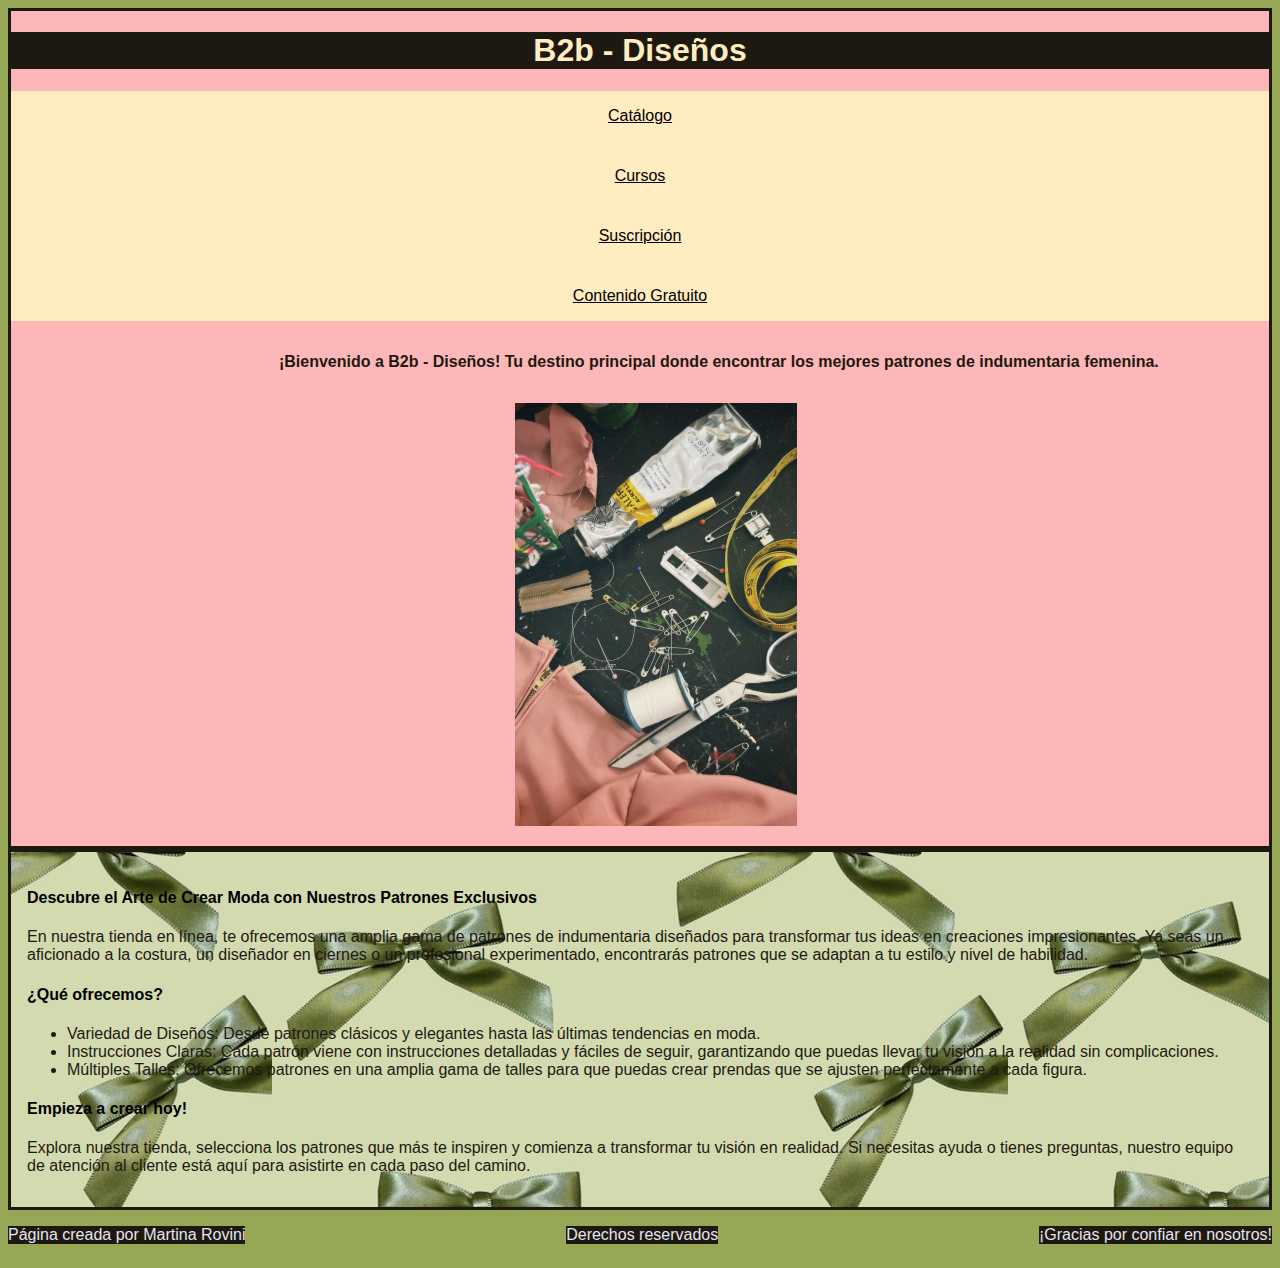
<file: index.html>
<!DOCTYPE html>
<html lang="en">
<head>
    <meta charset="UTF-8">
    <meta name="viewport" content="width=device-width, initial-scale=1.0">
    <title>Patrones de Indumentaria</title>
    <link rel="stylesheet" href="./css/style.css">
</head>
<body>
<header>
    <h1>B2b - Diseños</h1>
<nav>
  <ul class="contenedorul"> 
    <li><a href="catalogo.html" target="_blank" style="color: black;">Catálogo </a></li>
    <li><a href="cursos.html" target="_blank" style="color: black;">Cursos</a></li>
    <li><a href="formulario.html" target="_blank" style="color: black;">Suscripción</a></li>
    <li><a href="free.html" target="_blank" style="color: black;">Contenido Gratuito</a></li>
  </ul>
</nav>

<div class="divmadre">
  
  <div class="divsubtitle">
    <p class="pintro">¡Bienvenido a B2b - Diseños! Tu destino principal donde encontrar los mejores patrones de indumentaria femenina.</p>
  </div>
    
  <div class="divimg"><img src="img/imagen1.jpg"
    width="282"
    height="423"> 
  </div>

</div>
</header>
<main>
  <div class="mainbody">
    <div class="maintext">
        <h4>Descubre el Arte de Crear Moda con Nuestros Patrones Exclusivos</h4>
        <p class="parrafo1">En nuestra tienda en línea, te ofrecemos una amplia gama de patrones de indumentaria diseñados para transformar tus ideas en creaciones impresionantes. Ya seas un aficionado a la costura, un diseñador en ciernes o un profesional experimentado, encontrarás patrones que se adaptan a tu estilo y nivel de habilidad.</p>
        <h4>¿Qué ofrecemos?</h4>
        <ul class="barranav">
           <li>Variedad de Diseños: Desde patrones clásicos y elegantes hasta las últimas tendencias en moda.</li>
           <li>Instrucciones Claras: Cada patrón viene con instrucciones detalladas y fáciles de seguir, garantizando que puedas llevar tu visión a la realidad sin complicaciones.</li>
           <li>Múltiples Talles: Ofrecemos patrones en una amplia gama de talles para que puedas crear prendas que se ajusten perfectamente a cada figura.</li>
        </ul>
        <h4>Empieza a crear hoy!</h4>
        <p>Explora nuestra tienda, selecciona los patrones que más te inspiren y comienza a transformar tu visión en realidad. Si necesitas ayuda o tienes preguntas, nuestro equipo de atención al cliente está aquí para asistirte en cada paso del camino.</p>
    </div>
  </div>
</main>
<footer> 
  <p class="piedepag">Página creada por Martina Rovini</p>
  <p class="piedepag2">Derechos reservados</p>
  <p class="piedepag3">¡Gracias por confiar en nosotros!</p>
</footer>
</body>
</html>
</file>
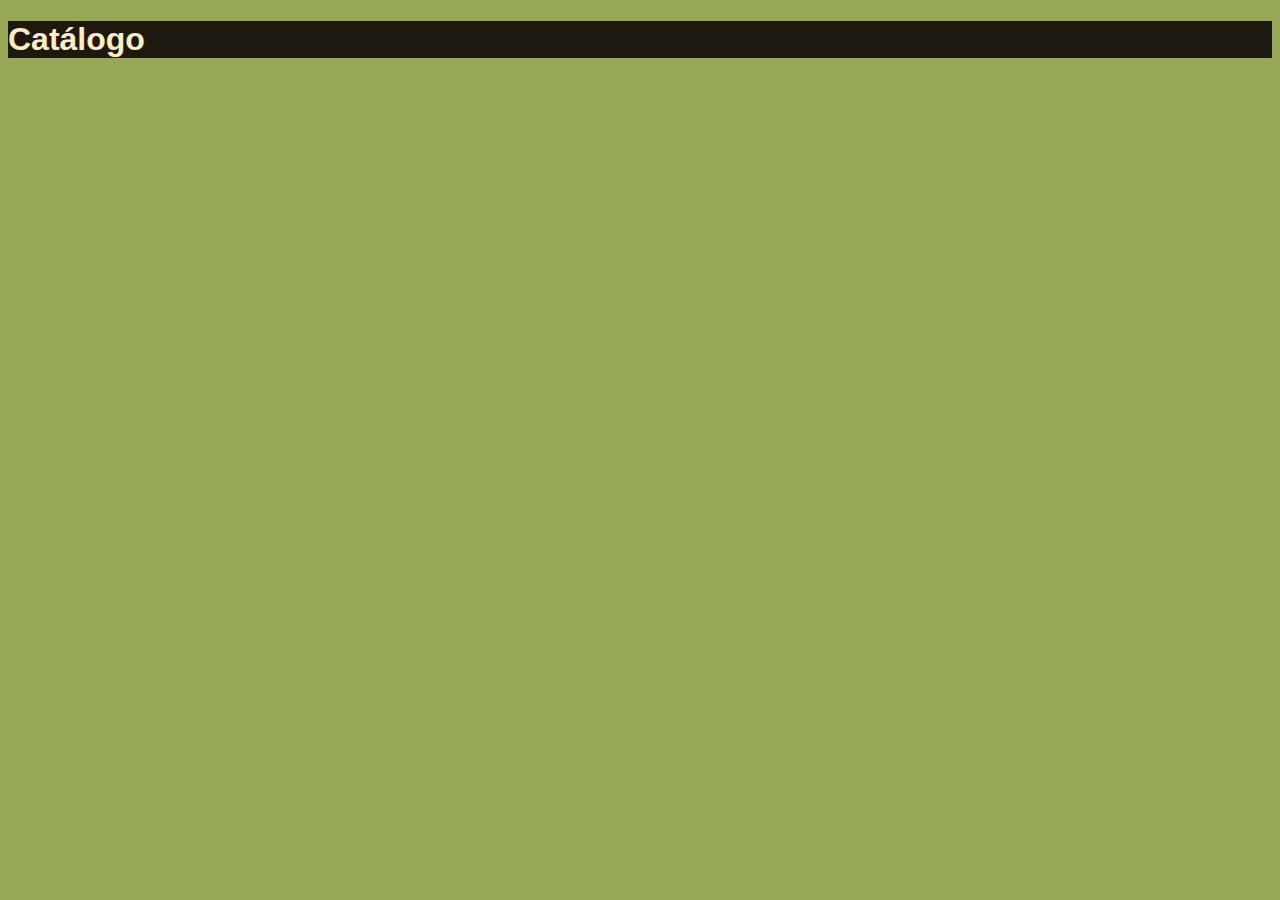
<file: catalogo.html>
<!DOCTYPE html>
<html lang="en">
<head>
    <meta charset="UTF-8">
    <meta name="viewport" content="width=device-width, initial-scale=1.0">
    <title>Catálogo</title>
    <link rel="stylesheet" href="./css/style.css">
</head>
<body>
    <h1>Catálogo</h1>
</body>
</html>
</file>
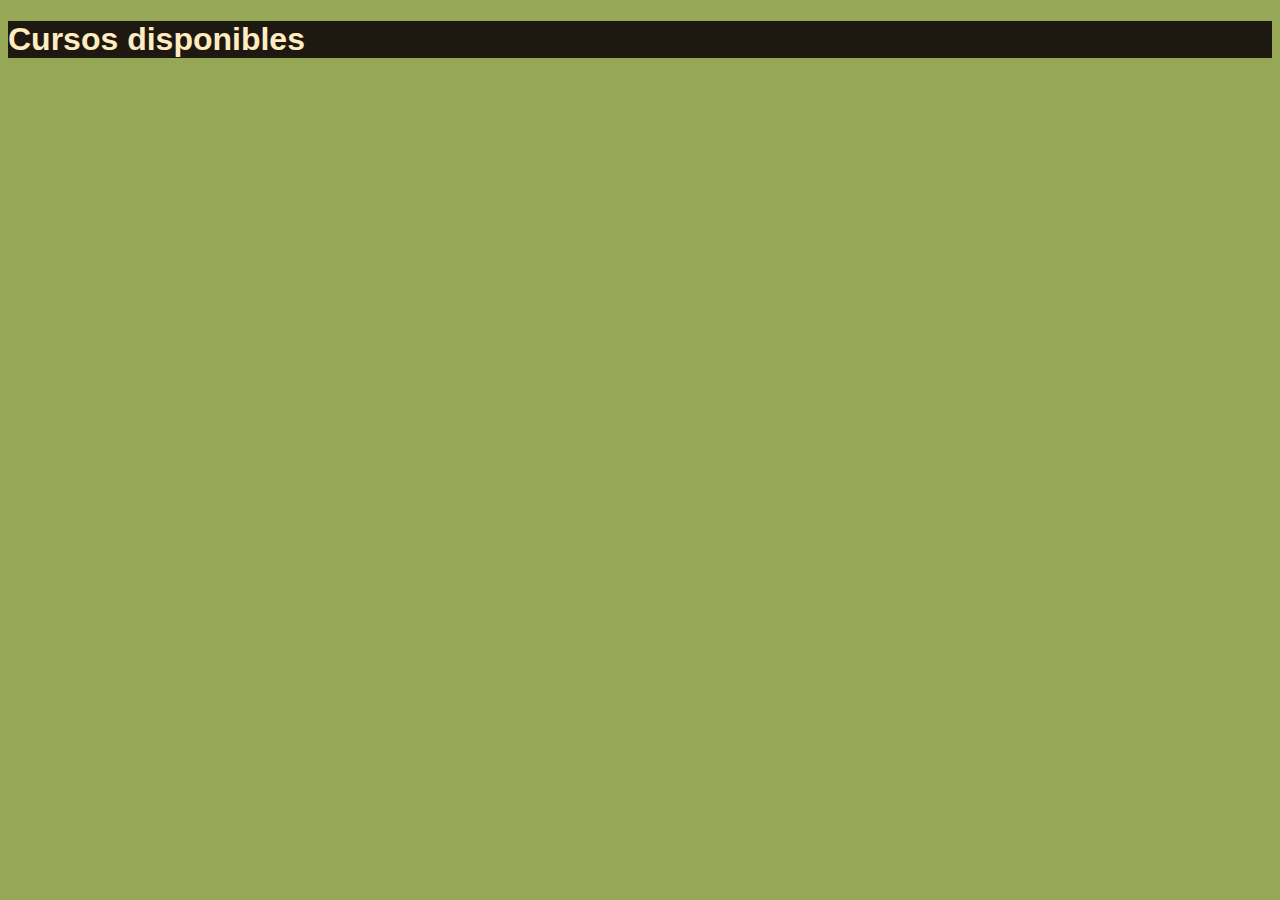
<file: cursos.html>
<!DOCTYPE html>
<html lang="en">
<head>
    <meta charset="UTF-8">
    <meta name="viewport" content="width=device-width, initial-scale=1.0">
    <title>Cursos</title>
    <link rel="stylesheet" href="./css/style.css">
</head>
<body>
    <h1>Cursos disponibles</h1>
</body>
</html>
</file>
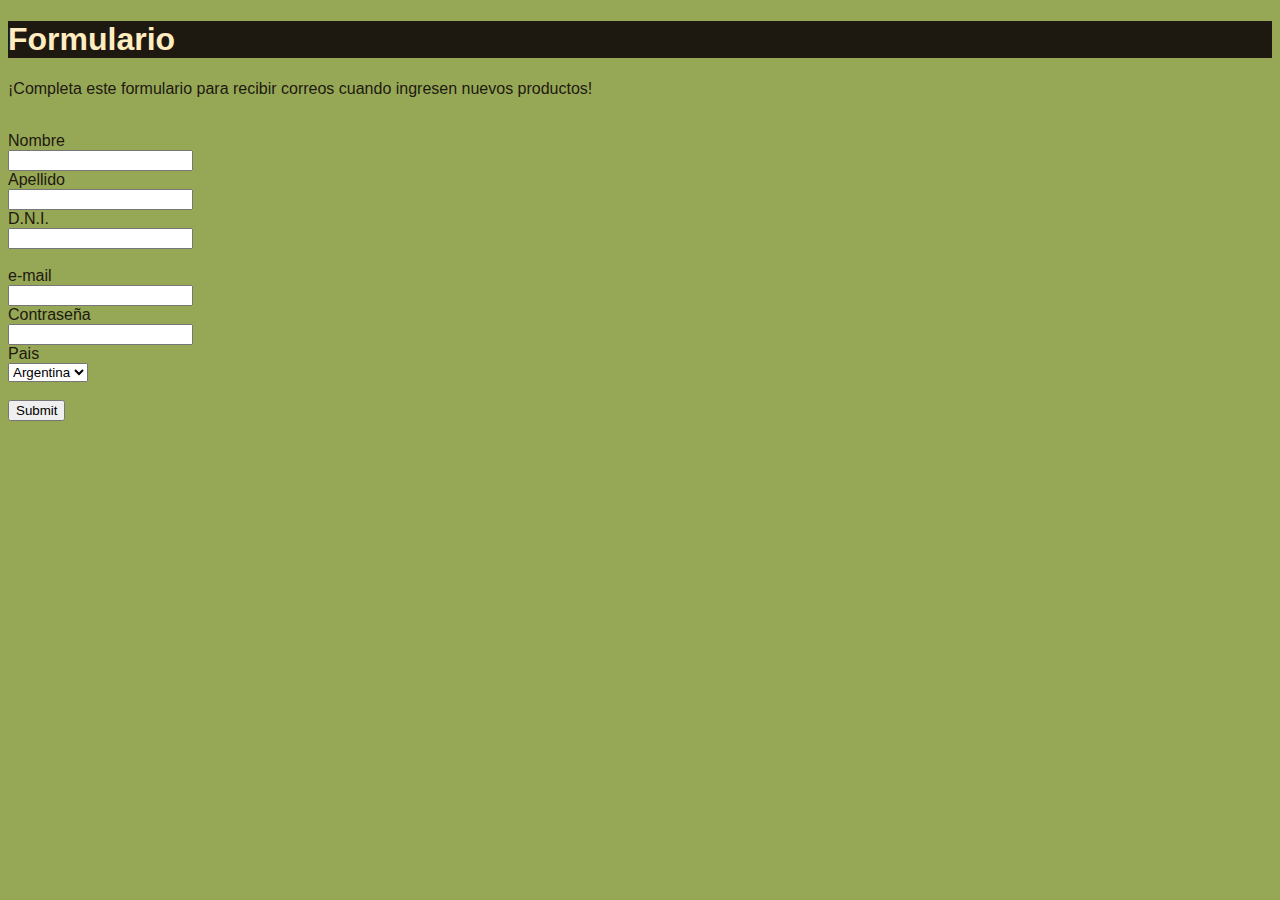
<file: formulario.html>
<!DOCTYPE html>
<html lang="en">
<head>
    <meta charset="UTF-8">
    <meta name="viewport" content="width=device-width, initial-scale=1.0">
    <title>Formulario</title>
    <link rel="stylesheet" href="./css/style.css">
</head>
<body>
    <h1>Formulario</h1>
    <p>¡Completa este formulario para recibir correos cuando ingresen nuevos productos!</p>
    <form action="" method="post"> <br>
<label for="nombre">Nombre</label> <br>
<input type="text" name="nombre"> <br>
<label for="apellido">Apellido</label> <br>
<input type="text" name="apellido"> <br>
<label for="dni">D.N.I.</label> <br>
<input type="number" name="dni"> <br> <br>
<label for="email">e-mail</label> <br>
<input type="email" name="email"> <br>
<label for="contraseña">Contraseña</label> <br>
<input type="password" name="contraseña"> <br>
<label for="pais">Pais</label> <br>
<select name="" id="">
    <option value="arg">Argentina</option>
    <option value="brasil">Brasil</option>
    <option value="chile">Chile</option>
    <option value="uru">Uruguay</option>
</select> <br> <br>
<input type="submit">
    </form>
</body>
</html>
</file>
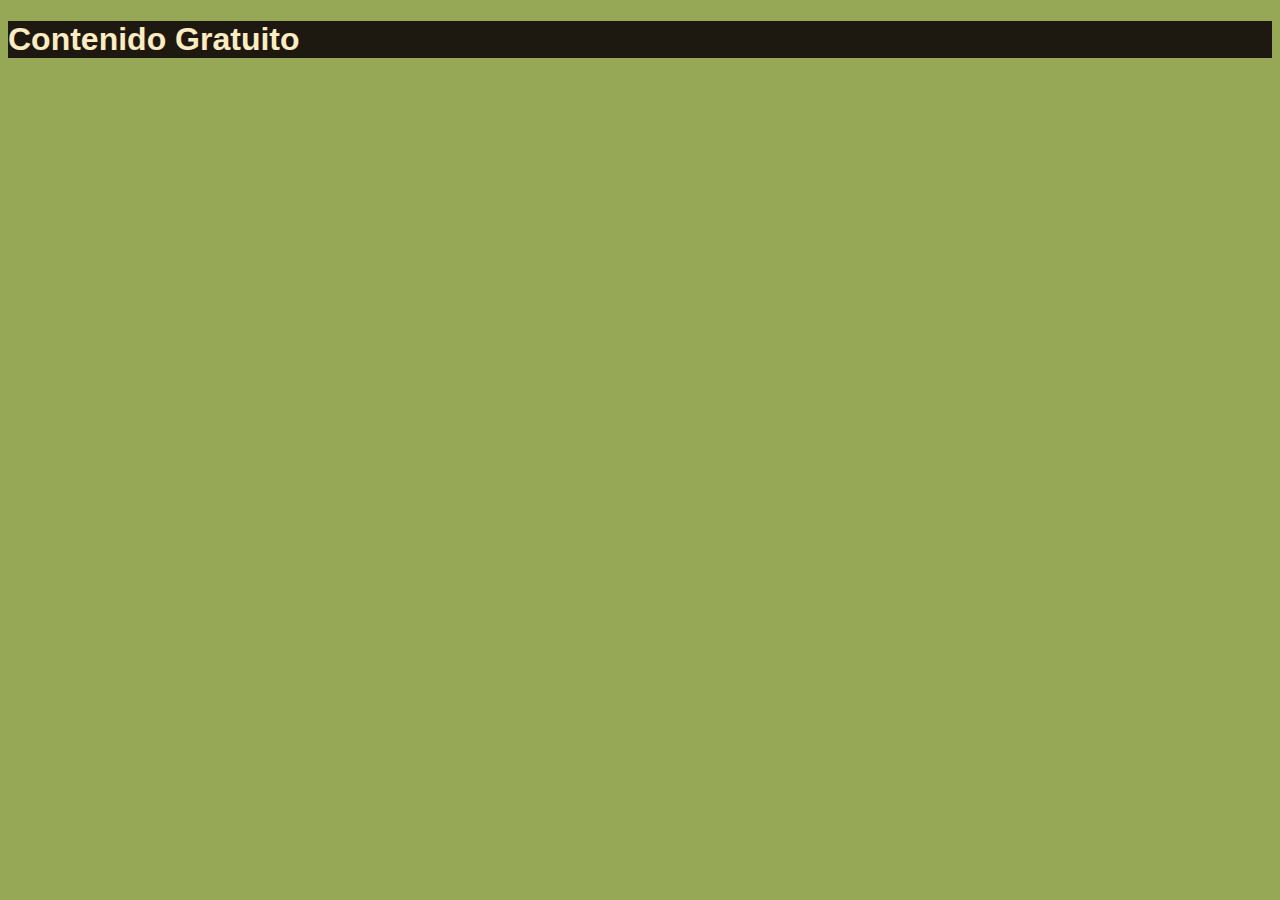
<file: free.html>
<!DOCTYPE html>
<html lang="en">
<head>
    <meta charset="UTF-8">
    <meta name="viewport" content="width=device-width, initial-scale=1.0">
    <title>Contenido Gratuito</title>
    <link rel="stylesheet" href="./css/style.css">
</head>
<body>
    <h1>Contenido Gratuito</h1>
</body>
</html>
</file>
<file: css/style.css>
/*
color-primario: #fdb7b9;
color-secundario: #96a856;
color-terciario: #1e1910;
color-cuarto: #ffecc1
*/
h1{
    color:#ffecc1;
    font-family: 'Trebuchet MS', 'Lucida Sans Unicode', 'Lucida Grande', 'Lucida Sans', Arial, sans-serif;
    background-color: #1e1910;
}
h3{color: #1e1910;
    font-family: 'Lucida Grande', 'Lucida Sans', Arial, sans-serif;
}   

body{
    background-color: #96a856;
    font-family: 'Lucida Grande', 'Lucida Sans', Arial, sans-serif;
}

header{
    background-color: #fdb7b9;
    border: solid #1e1910;
    text-align: center;
}

nav{
    background-color: #ffecc1;
}

nav ul{
    list-style-type: none;
    padding: 0;
}

.contenedorul li{
    list-style-type: none;
    padding: 1em;
    justify-content:space-around;
    display: flex;
}

.divmadre{
    display: flex;
    justify-content: center;
}

.divmadre .divsubtitle{
    padding-left: 5%;
    padding-right: 5%;
    padding-top: 0%;
    padding-bottom: 0%;
    margin-right: 1em;
    margin-bottom: 1em;
    margin-left: 1em;
}

.divmadre .divimg{
    margin-right: 1em;
    margin-bottom: 1em;
    margin-left: 1em;
}

.divimg img{
    max-width: 100%;
    height: auto;
}

.mainbody{
    border: solid #1e1910;
    background-image: url(../img/img6.jpg);
    background-position: top;
    background-repeat: repeat;
    padding: 1em;
}

.barranav{
    color: #1e1910;
}

h3{
    color: #1e1910;
    font-family: 'Lucida Grande', 'Lucida Sans', Arial, sans-serif;
}

p{
    color: #1e1910;
}

label {
    color: #1e1910;
    font-family: 'Lucida Grande', 'Lucida Sans', Arial, sans-serif;
}

.parrafo1 {
    color: #1e1910;
}

@media (min-width: 992px) {
    nav ul li {
        display: block;
        margin: 10px 0;
    }

    .divmadre {
        flex-direction: column;
    }

    .divsubtitle, .divimg {
        width: 100%;
        text-align: center;
    }
}
.pintro {
    font-weight: bold;
}


footer{
    display: flex;
    padding: 0;
    justify-content: space-between;
}
.piedepag{
    background-color: #1e1910;
    color: #E7E3F1;
}
.piedepag2{
    background-color: #1e1910;
    color: #E7E3F1;
}
.piedepag3{
    background-color: #1e1910;
    color: #E7E3F1;
}
</file>
